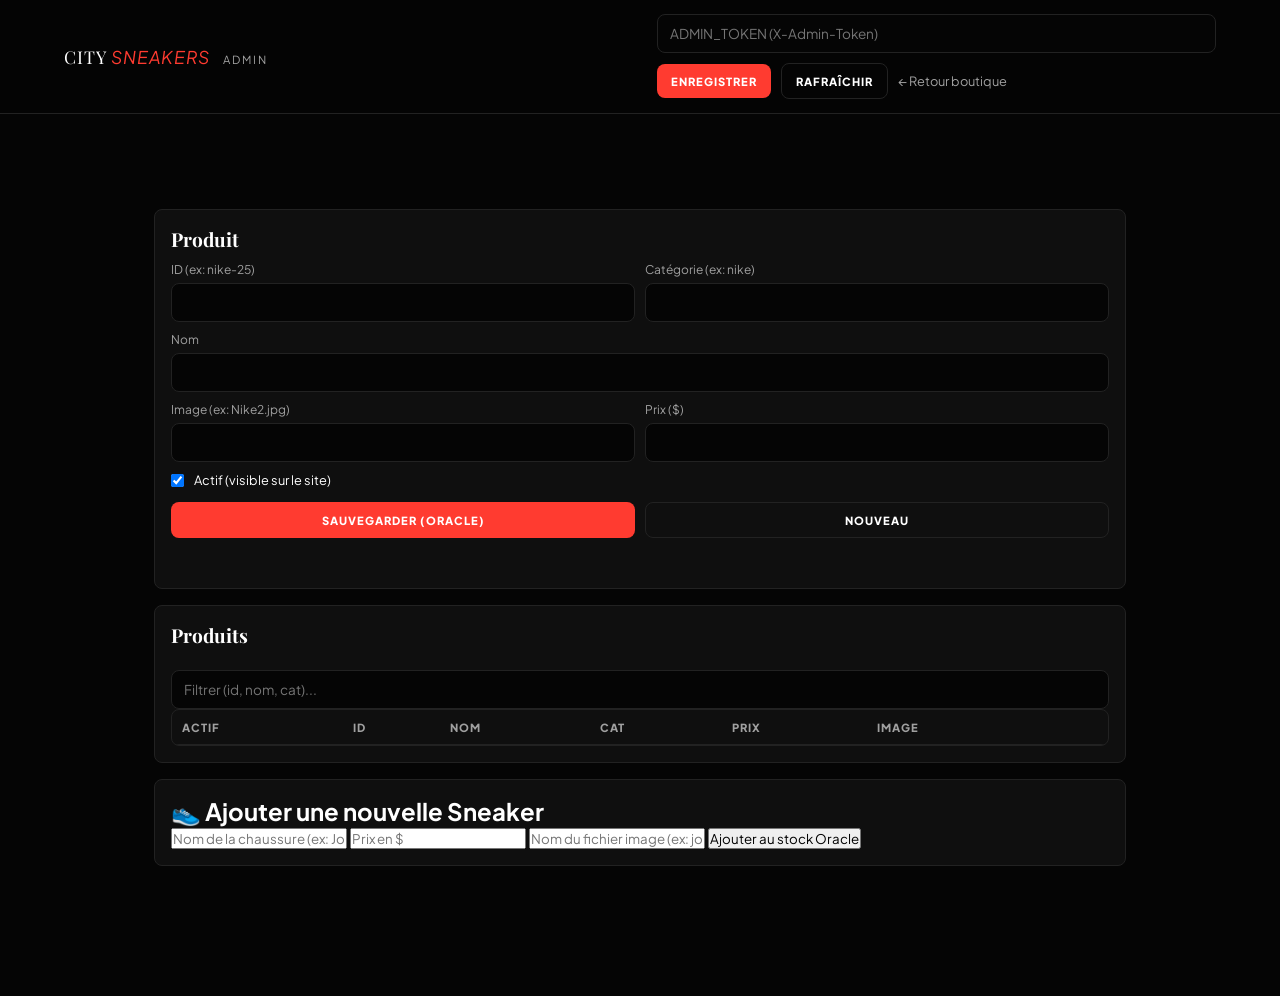
<file: admin.html>
<!DOCTYPE html>
<html lang="fr">
<head>
  <meta charset="UTF-8" />
  <meta name="viewport" content="width=device-width, initial-scale=1.0" />
  <title>Admin | CITY SNEAKERS KIN</title>
  <link href="https://fonts.googleapis.com/css2?family=Plus+Jakarta+Sans:wght@300;400;600;800&family=Playfair+Display:ital,wght@0,700;1,700&display=swap" rel="stylesheet">
  <link rel="stylesheet" href="style.css" />
  <link rel="stylesheet" href="admin.css" />
</head>
<body>
  <header class="admin-header">
    <div class="logo">CITY <span>SNEAKERS</span> <small class="admin-badge">ADMIN</small></div>
    <div class="admin-actions">
      <input id="adminToken" class="admin-input" type="password" placeholder="ADMIN_TOKEN (X-Admin-Token)" />
      <button id="saveTokenBtn" class="admin-btn">Enregistrer</button>
      <button id="refreshBtn" class="admin-btn admin-btn-ghost">Rafraîchir</button>
      <a class="admin-link" href="index.html">← Retour boutique</a>
    </div>
  </header>

  <main class="admin-main">
    <section class="admin-card">
      <h2 class="admin-title">Produit</h2>
      <form id="productForm" class="admin-form">
        <div class="admin-row">
          <label class="admin-label">
            ID (ex: nike-25)
            <input id="p_id" class="admin-input" required />
          </label>
          <label class="admin-label">
            Catégorie (ex: nike)
            <input id="p_cat" class="admin-input" required />
          </label>
        </div>
        <label class="admin-label">
          Nom
          <input id="p_name" class="admin-input" required />
        </label>
        <div class="admin-row">
          <label class="admin-label">
            Image (ex: Nike2.jpg)
            <input id="p_img" class="admin-input" />
          </label>
          <label class="admin-label">
            Prix ($)
            <input id="p_price" class="admin-input" type="number" step="0.01" min="0" required />
          </label>
        </div>
        <label class="admin-checkbox">
          <input id="p_active" type="checkbox" checked />
          Actif (visible sur le site)
        </label>

        <div class="admin-row admin-row-actions">
          <button class="admin-btn" type="submit">Sauvegarder (Oracle)</button>
          <button id="resetBtn" class="admin-btn admin-btn-ghost" type="button">Nouveau</button>
        </div>
        <div id="status" class="admin-status" aria-live="polite"></div>
      </form>
    </section>

    <section class="admin-card">
      <div class="admin-title-row">
        <h2 class="admin-title">Produits</h2>
        <input id="filterInp" class="admin-input" placeholder="Filtrer (id, nom, cat)..." />
      </div>
      <div class="admin-table-wrap">
        <table class="admin-table">
          <thead>
            <tr>
              <th>Actif</th>
              <th>ID</th>
              <th>Nom</th>
              <th>Cat</th>
              <th>Prix</th>
              <th>Image</th>
              <th></th>
            </tr>
          </thead>
          <tbody id="productsTbody"></tbody>
        </table>
      </div>
    </section>

    <section class="admin-card">
      <div class="admin-container">
        <h2>👟 Ajouter une nouvelle Sneaker</h2>
        <form id="formAjoutProduit">
          <input type="text" id="nom" placeholder="Nom de la chaussure (ex: Jordan 4 Retro)" required>
          <input type="number" id="prix" placeholder="Prix en $" required>
          <input type="text" id="image_url" placeholder="Nom du fichier image (ex: jordan4.jpg)" required>
          <button type="submit">Ajouter au stock Oracle</button>
        </form>
        <div id="messageConfirmation"></div>
      </div>
    </section>
  </main>
  <div id="adminToast" style="display:none; position: fixed; bottom: 20px; right: 20px; background:#1d1f3f; color:#fff; padding:12px 16px; border-radius: 8px; font-weight:600; box-shadow: 0 4px 15px rgba(0,0,0,0.2); z-index: 9999;"></div>

  <script src="admin.js" defer></script>
</body>
</html>
</file>
<file: style.css>
/* ========== VARIABLES CSS (thème sombre par défaut) ========== */
:root {
    --bg: #050505;
    --surface: #0f0f0f;
    --accent: #FF3B30;
    --text: #ffffff;
    --text-dim: #a0a0a0;
    --border: #222222;
    --card-bg: #0f0f0f;
    --header-bg: rgba(5, 5, 5, 0.95);
}
/* Thème clair (activé via data-theme="light" sur <html>) */
[data-theme="light"] {
    --bg: #ffffff;
    --surface: #f8f8f8;
    --accent: #FF3B30;
    --text: #1a1a1a;
    --text-dim: #666666;
    --border: #eeeeee;
    --card-bg: #ffffff;
    --header-bg: rgba(255, 255, 255, 0.95);
}
/* Reset + body */
* { margin: 0; padding: 0; box-sizing: border-box; font-family: 'Plus Jakarta Sans', sans-serif; transition: background 0.3s, color 0.3s; }
body { background: var(--bg); color: var(--text); padding-bottom: 90px; overflow-x: hidden; }

/* ========== PRELOADER (écran de chargement au démarrage) ========== */
#preloader {
    position: fixed; inset: 0; background: #000; z-index: 9999;
    display: flex; flex-direction: column; justify-content: center; align-items: center;
}
.loader-logo-img { width: 150px; margin-bottom: 20px; opacity: 0; animation: fadeIn 1s forwards; filter: drop-shadow(0 0 10px rgba(255,59,48,0.5)); }
.loader-bar { width: 200px; height: 2px; background: #111; position: relative; overflow: hidden; border-radius: 10px; }
.loader-bar::after { content: ''; position: absolute; width: 0; height: 100%; background: var(--accent); animation: load 2s ease-in-out forwards; }
@keyframes load { to { width: 100%; } }
@keyframes fadeIn { from { opacity: 0; transform: scale(0.9); } to { opacity: 1; transform: scale(1); } }

/* ========== EN-TÊTE FIXE (logo, recherche, thème, panier) ========== */
header {
    position: fixed; top: 0; width: 100%; height: 70px;
    background: var(--header-bg); backdrop-filter: blur(20px);
    display: flex; justify-content: space-between; align-items: center;
    padding: 0 5%; z-index: 1000; border-bottom: 1px solid var(--border);
}
.logo { font-family: 'Playfair Display', serif; font-size: 1.1rem; letter-spacing: 1px; text-transform: uppercase; color: var(--text); }
.logo span { color: var(--accent); font-style: italic; }
.header-actions { display: flex; align-items: center; gap: 20px; }
.theme-toggle { font-size: 1.2rem; color: var(--text); cursor: pointer; }
.search-container { position: relative; width: 30%; }
.search-input {
    width: 100%; background: var(--surface); border: 1px solid var(--border);
    padding: 8px 12px 8px 35px; border-radius: 20px; color: var(--text); font-size: 0.75rem;
}
.search-container i { position: absolute; left: 12px; top: 50%; transform: translateY(-50%); color: var(--text-dim); font-size: 0.7rem; }

/* ========== HERO (bannière / slider d'images en haut) ========== */
.hero { position: relative; width: 100%; height: 45vh; overflow: hidden; margin-top: 70px; background: #000; }
.slide { position: absolute; inset: 0; opacity: 0; transition: 1.5s ease-in-out; background-size: cover; background-position: center; }
.slide.active { opacity: 1; transform: scale(1.05); }
.slide-overlay { position: absolute; inset: 0; background: linear-gradient(to top, var(--bg), transparent 90%); }

/* Titres de section (ex: "New Collection") */
.section-title { font-family: 'Playfair Display'; text-align: center; margin: 35px 0 20px; font-size: 1.6rem; color: var(--text); }
.section-title span { color: var(--accent); display: block; font-size: 0.65rem; font-family: 'Plus Jakarta Sans'; text-transform: uppercase; letter-spacing: 4px; margin-bottom: 10px; }

/* Barre de filtres par catégorie (Tous, Jordan, Nike, etc.) */
.filter-nav { display: flex; gap: 10px; overflow-x: auto; padding: 10px 5% 30px; scrollbar-width: none; justify-content: center; }
.f-btn { padding: 8px 18px; background: transparent; border: none; color: var(--text-dim); cursor: pointer; font-size: 0.7rem; text-transform: uppercase; font-weight: 600; }
.f-btn.active { color: var(--accent); border-bottom: 2px solid var(--accent); }

/* ========== GRILLE DE PRODUITS ========== */
.grid { display: grid; grid-template-columns: repeat(auto-fill, minmax(170px, 1fr)); gap: 15px; padding: 0 5%; }
/* Responsive mobile : 2 colonnes, hero plus courte, cartes compactes */
@media (max-width: 480px) {
    .grid { grid-template-columns: 1fr 1fr; gap: 10px; }
    .hero { height: 32vh; }
    .p-info { padding: 10px; }
    .p-name { font-size: 0.75rem; height: 32px; }
    .p-price { font-size: 1rem; margin-bottom: 10px; }
    .add-btn { padding: 10px; font-size: 0.6rem; }
}

/* ========== CARTE PRODUIT (image, nom, prix, taille, AJOUTER / WhatsApp) ========== */
.p-card { background: var(--card-bg); border: 1px solid var(--border); position: relative; overflow: hidden; border-radius: 4px; box-shadow: 0 4px 10px rgba(0,0,0,0.05); }
.p-img { width: 100%; aspect-ratio: 1/1; overflow: hidden; background: #f0f0f0; }
.p-img img { width: 100%; height: 100%; object-fit: cover; transition: 0.6s; }
.p-card:hover .p-img img { transform: scale(1.1); }
.p-info { padding: 15px; text-align: center; }
.p-name { font-size: 0.8rem; height: 35px; color: var(--text); margin-bottom: 5px; font-weight: 600; }
.p-price { color: var(--accent); font-weight: 800; font-size: 1.1rem; display: block; margin-bottom: 15px; }
.sz-select { width: 100%; background: var(--bg); border: 1px solid var(--border); color: var(--text); padding: 8px; font-size: 0.7rem; margin-bottom: 10px; border-radius: 4px; }
.btn-row { display: flex; gap: 5px; }
.add-btn { flex: 1; background: var(--text); color: var(--bg); border: none; padding: 12px; font-size: 0.65rem; font-weight: 800; cursor: pointer; text-transform: uppercase; }
.wa-btn { background: #25D366; color: white; width: 40px; display: grid; place-items: center; text-decoration: none; border-radius: 2px; }

/* ========== SIDEBAR PANIER (glisse depuis la droite) + overlay ========== */
#sidebar {
    position: fixed; top: 0; right: -100%; width: 400px; max-width: 100%; height: 100%;
    background: var(--bg); z-index: 2000; transition: 0.5s cubic-bezier(0.77, 0, 0.175, 1);
    padding: 30px; display: flex; flex-direction: column; border-left: 1px solid var(--border);
}
#sidebar.open { right: 0; }
.overlay { position: fixed; inset: 0; background: rgba(0,0,0,0.8); z-index: 1500; display: none; backdrop-filter: blur(5px); }

/* ========== BARRE DU BAS (Accueil, Panier, Contact WhatsApp) ========== */
.tab-bar {
    position: fixed; bottom: 0; width: 100%; height: 70px;
    background: var(--header-bg); border-top: 1px solid var(--border);
    display: flex; justify-content: space-around; align-items: center; z-index: 1000;
}
.tab-item { text-align: center; color: var(--text-dim); font-size: 0.6rem; cursor: pointer; text-transform: uppercase; }
.tab-item i { font-size: 1.2rem; display: block; margin-bottom: 5px; color: var(--accent); }
.num-badge { position: absolute; top: -5px; right: -10px; background: var(--accent); color: white; width: 16px; height: 16px; border-radius: 50%; font-size: 0.6rem; display: grid; place-items: center; font-weight: 800; }

/* Toast "Produit ajouté !" (affiché brièvement après un ajout au panier) */
#toast { position: fixed; bottom: 85px; left: 50%; transform: translateX(-50%); background: var(--accent); color: white; padding: 10px 20px; border-radius: 30px; font-weight: 800; font-size: 0.7rem; z-index: 3000; display: none; box-shadow: 0 5px 15px rgba(255,59,48,0.3); }

#statusBanner { position: fixed; top: 70px; left: 50%; transform: translateX(-50%); background: rgba(42, 44, 47, 0.96); color: white; border: 1px solid #555; border-radius: 7px; padding: 7px 14px; font-size: 0.75rem; z-index: 1200; opacity: 0; transition: opacity 0.3s ease; min-width: 200px; text-align: center; }
#statusBanner.status.info { background: #374151; border-color: #4b5563; }
#statusBanner.status.success { background: #0f9d58; border-color: #07924c; }
#statusBanner.status.warning { background: #d97706; border-color: #f59e0b; }
#statusBanner.status.error { background: #dc2626; border-color: #b91c1c; }

/* ========== LIGNES DU PANIER (image, infos, quantité +/-, supprimer) ========== */
.cart-item { display: flex; align-items: center; gap: 10px; background: var(--surface); padding: 10px; margin-bottom: 10px; border: 1px solid var(--border); border-radius: 4px; }
.cart-img { width: 50px; height: 50px; object-fit: cover; border-radius: 3px; }
.cart-info { flex: 1; }
.cart-name { font-size: 0.75rem; font-weight: 700; color: var(--text); margin-bottom: 3px; }
.cart-meta { font-size: 0.65rem; color: var(--text-dim); margin-bottom: 6px; }
.cart-actions { display: flex; align-items: center; gap: 6px; font-size: 0.7rem; }
.qty-btn { width: 20px; height: 20px; border-radius: 3px; border: 1px solid var(--border); background: var(--bg); color: var(--text); cursor: pointer; display: flex; align-items: center; justify-content: center; font-size: 0.65rem; }
.qty-value { min-width: 18px; text-align: center; font-weight: 700; }
.cart-remove { color: var(--text-dim); cursor: pointer; }
.cart-remove:hover { color: var(--accent); }

/* ========== SECTION CONFIANCE (Pourquoi CITY SNEAKERS KIN ?) ========== */
.trust-section { padding: 40px 5% 20px; background: var(--surface); border-top: 1px solid var(--border); border-bottom: 1px solid var(--border); }
.trust-grid { display: grid; grid-template-columns: repeat(auto-fit, minmax(220px, 1fr)); gap: 20px; margin-top: 20px; }
.trust-card { background: var(--card-bg); border: 1px solid var(--border); border-radius: 6px; padding: 18px; }
.trust-title { font-family: 'Playfair Display'; font-size: 1.2rem; margin-bottom: 10px; color: var(--text); }
.trust-text { font-size: 0.8rem; color: var(--text-dim); line-height: 1.6; }
.trust-pill { display: inline-flex; align-items: center; gap: 6px; font-size: 0.7rem; padding: 6px 10px; border-radius: 99px; background: rgba(255,255,255,0.03); border: 1px solid var(--border); color: var(--text-dim); margin-top: 8px; }
.trust-pill i { color: var(--accent); }
@media (max-width: 480px) { .trust-section { padding: 30px 5% 15px; } }
</file>
<file: admin.css>
:root {
  --admin-max: 1100px;
}

.admin-header {
  position: sticky;
  top: 0;
  height: auto;
  padding: 14px 5%;
  gap: 12px;
  flex-wrap: wrap;
}

.admin-badge {
  font-family: 'Plus Jakarta Sans', sans-serif;
  font-size: 0.7rem;
  letter-spacing: 2px;
  color: var(--text-dim);
  margin-left: 8px;
}

.admin-actions {
  display: flex;
  gap: 10px;
  flex-wrap: wrap;
  align-items: center;
}

.admin-main {
  max-width: var(--admin-max);
  margin: 95px auto 40px;
  padding: 0 5%;
  display: grid;
  grid-template-columns: 1fr;
  gap: 16px;
}

.admin-card {
  background: var(--surface);
  border: 1px solid var(--border);
  border-radius: 8px;
  padding: 16px;
}

.admin-title-row {
  display: flex;
  gap: 12px;
  align-items: center;
  justify-content: space-between;
  flex-wrap: wrap;
}

.admin-title {
  font-family: 'Playfair Display', serif;
  font-size: 1.2rem;
  margin-bottom: 10px;
  color: var(--text);
}

.admin-form {
  display: flex;
  flex-direction: column;
  gap: 10px;
}

.admin-row {
  display: grid;
  grid-template-columns: 1fr 1fr;
  gap: 10px;
}

.admin-row-actions {
  grid-template-columns: 1fr 1fr;
  margin-top: 4px;
}

.admin-label {
  display: flex;
  flex-direction: column;
  gap: 6px;
  font-size: 0.75rem;
  color: var(--text-dim);
}

.admin-input {
  width: 100%;
  background: var(--bg);
  border: 1px solid var(--border);
  color: var(--text);
  padding: 10px 12px;
  border-radius: 8px;
  font-size: 0.85rem;
}

.admin-btn {
  background: var(--accent);
  color: #fff;
  border: none;
  padding: 10px 14px;
  border-radius: 8px;
  font-weight: 800;
  cursor: pointer;
  text-transform: uppercase;
  font-size: 0.7rem;
  letter-spacing: 1px;
}

.admin-btn-ghost {
  background: transparent;
  border: 1px solid var(--border);
  color: var(--text);
}

.admin-link {
  color: var(--text-dim);
  text-decoration: none;
  font-size: 0.8rem;
}

.admin-link:hover {
  color: var(--text);
}

.admin-checkbox {
  display: inline-flex;
  align-items: center;
  gap: 10px;
  font-size: 0.8rem;
  color: var(--text);
}

.admin-status {
  margin-top: 4px;
  font-size: 0.85rem;
  color: var(--text-dim);
  min-height: 20px;
}

.admin-status.ok { color: #25D366; }
.admin-status.err { color: #ff5a5a; }

.admin-table-wrap {
  width: 100%;
  overflow: auto;
  border: 1px solid var(--border);
  border-radius: 8px;
}

.admin-table {
  width: 100%;
  border-collapse: collapse;
  min-width: 760px;
}

.admin-table th,
.admin-table td {
  padding: 10px;
  border-bottom: 1px solid var(--border);
  text-align: left;
  font-size: 0.85rem;
  color: var(--text);
  vertical-align: middle;
}

.admin-table th {
  color: var(--text-dim);
  font-weight: 800;
  text-transform: uppercase;
  letter-spacing: 1px;
  font-size: 0.7rem;
}

.admin-pill {
  display: inline-flex;
  align-items: center;
  gap: 8px;
  font-size: 0.75rem;
  padding: 6px 10px;
  border-radius: 99px;
  border: 1px solid var(--border);
  background: rgba(255,255,255,0.03);
  color: var(--text-dim);
}

.admin-edit {
  cursor: pointer;
  background: transparent;
  border: 1px solid var(--border);
  color: var(--text);
  padding: 8px 10px;
  border-radius: 8px;
  font-size: 0.75rem;
}

@media (max-width: 700px) {
  .admin-row { grid-template-columns: 1fr; }
  .admin-row-actions { grid-template-columns: 1fr; }
  .admin-main { margin-top: 110px; }
}
</file>
